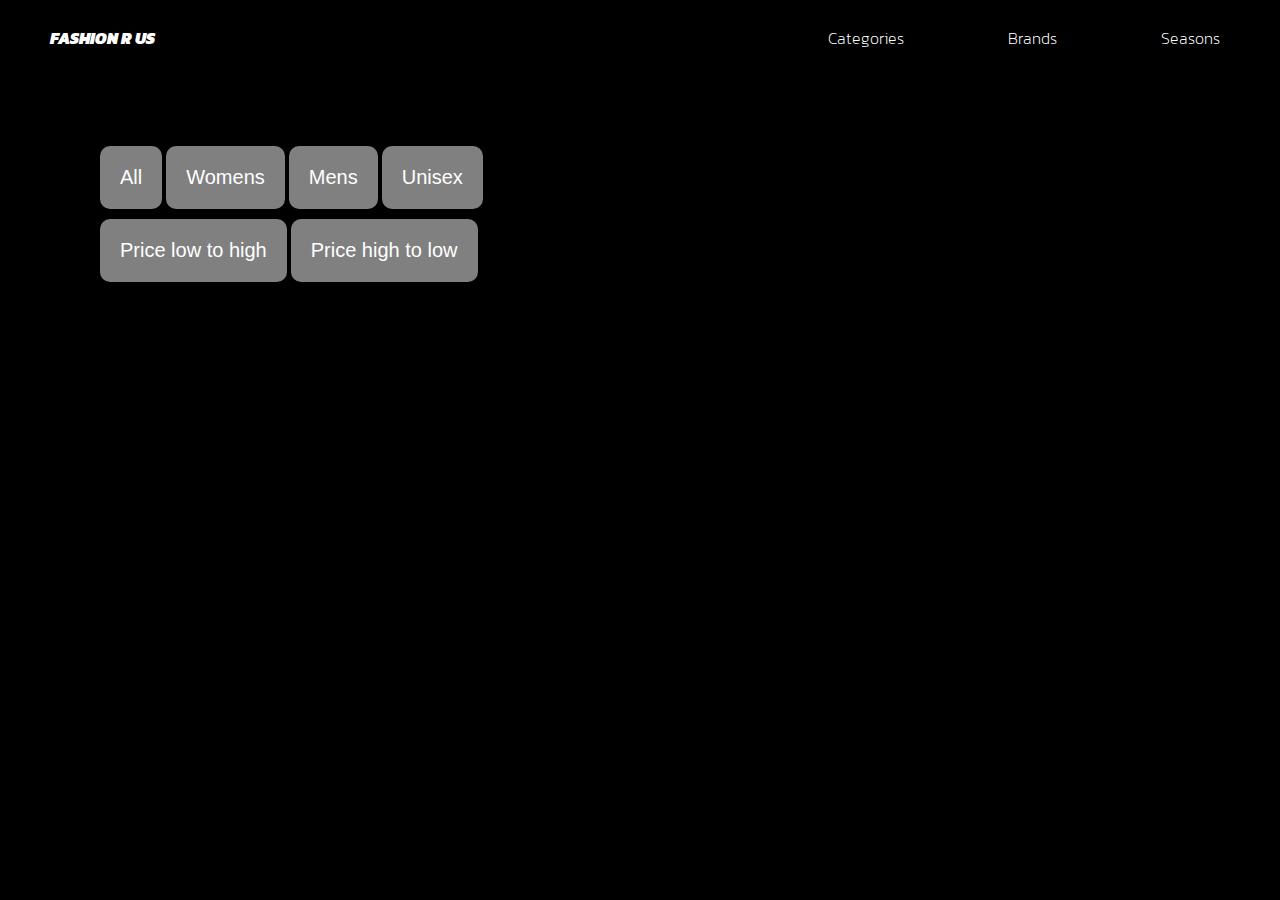
<file: produktliste.html>
<!DOCTYPE html>
<html lang="en">
  <head>
    <meta charset="UTF-8" />
    <meta name="viewport" content="width=device-width, initial-scale=1.0" />
    <title>Produkter</title>
    <link rel="stylesheet" href="css/main.css" />
    <script src="js/produktliste.js" defer></script>
  </head>
  <body>
    <header>
      <div id="logo_container">
        <a href="index.html"><p>FASHION R US</p></a>
      </div>
      <ul class="header_list">
        <li>Categories</li>
        <li>Brands</li>
        <li>Seasons</li>
      </ul>
    </header>
    <main>
      <section class="product_section">
        <h2 class="category_title"></h2>
        <div id="filters">
          <button data-gender="All">All</button>
          <button data-gender="Women">Womens</button>
          <button data-gender="Men">Mens</button>
          <button data-gender="Unisex">Unisex</button>
        </div>
        <section id="sorting">
          <button data-direction="lohi">Price low to high</button>
          <button data-direction="hilo">Price high to low</button>
        </section>
        <p id="filter_number"></p>
        <div class="category_grid"></div>
      </section>
    </main>
    <footer></footer>
  </body>
</html>
</file>
<file: css/main.css>
/* header */
.header_list {
  list-style-type: none;
  li {
    display: inline;
    margin: 50px;
  }
  li:hover {
    text-decoration: underline;
  }
}
header {
  display: flex;
  justify-content: space-between;
  background-color: #000000;
  color: white;
  padding: 10px 10px 10px 50px;
  position: sticky;
  top: 0;
  z-index: 1;
  a {
    text-decoration: none;
    color: white;
  }
}

/* body */
body {
  margin: 0;
  background-color: #000000;
  color: white;
}

/* category page */
.category_section {
  padding: 0 100px 0 100px;
  background-color: #2c3491;
}
.category_list_container {
  background-color: white;
  padding: 20px 50px 20px 50px;
  color: #000000;
  text-align: center;
  a {
    text-decoration: none;
    color: #000000;
  }
}
.category_list_container:hover {
  outline: 10px solid black;
}
.category_grid {
  display: grid;
  gap: 10px;
  gap: 50px;
  grid-template-columns: repeat(auto-fit, minmax(300px, 1fr));
  padding-bottom: 100px;
}

/* product list page */
.product_list_container {
  background-color: white;
  padding: 20px 50px 20px 50px;
  color: #000000;
  text-align: center;
  display: grid;
  grid-template-rows: subgrid;
  grid-row: span 5;
  gap: 0;
  a {
    text-decoration: none;
    color: #000000;
  }
  p {
    font-family: "KanitExtraLight";
    font-size: 13px;
    color: gray;
  }
}
p.price {
  font-family: "KanitItalic";
  font-size: 15px;
  color: rgb(0, 0, 0);
  margin: 0;
}

p.category {
  margin: 0;
}
.product_list_container:hover {
  outline: 10px solid #2c3491;
}
.product_section {
  padding: 0 100px 0 100px;
  background-color: black;
}
.image_container {
  position: relative;
}
.hidden {
  display: none;
}
.sold_out {
  position: absolute;
  top: 1px;
  left: 1px;
  background-color: #962222;
  color: white;
  font-family: "KanitExtraLight";
  padding: 20px;
  display: block;
}
.sale {
  background-color: #e0b20b;
  color: white;
  width: 100px;
  display: block;
  position: absolute;
  top: 1px;
  right: 1px;
  p {
    color: white;
    font-family: "KanitItalic";
  }
}
.sale_marker {
  display: block;
  p {
    color: #e0b20b;
    font-family: "KanitItalic";
    font-size: 15px;
  }
}

p.price_outline {
  text-decoration: line-through;
  color: grey;
}
.sold_out_opacity {
  opacity: 20%;
}

#filters,
#sorting {
  margin-bottom: 10px;
  button {
    background-color: grey;
    padding: 20px;
    border: none;
    border-radius: 10px;
    font-size: 20px;
    color: white;
  }
  button:hover {
    background-color: #962222;
  }
  button:focus {
    background-color: #962222;
  }
}

/* product page */

.grid_2-2-1 {
  display: grid;
  grid-template-columns: repeat(auto-fit, minmax(500px, 1fr));
  gap: 50px;
  margin: 0 100px 0 100px;
  h2 {
    color: white;
    padding: 10px;
  }
  p {
    font-family: "KanitExtraLight";
    font-size: 15px;
    margin-bottom: 40px;
  }
  .basket_area {
    background-color: #2c3491;
    padding-bottom: 30px;
    margin: 0;
    text-align: center;
  }
  img {
    max-width: 500px;
    margin: auto;
  }
}
.choose_size {
  margin-bottom: 80px;
}

/* footer */
footer {
  background-color: #000000;
  padding: 50px;
}

/* fonte */
@font-face {
  font-family: KanitBlackItalic;
  src: url(../fonts/Kanit/Kanit-BlackItalic.ttf);
}
@font-face {
  font-family: KanitExtraLight;
  src: url(../fonts/Kanit/Kanit-ExtraLight.ttf);
}
@font-face {
  font-family: KanitItalic;
  src: url(../fonts/Kanit/Kanit-Italic.ttf);
}
#logo_container {
  p {
    font-family: "KanitBlackItalic";
  }
}
.header_list {
  li {
    font-family: "KanitExtraLight";
  }
}

h1 {
  font-family: "KanitBlackItalic";
  font-size: 100px;
  text-align: center;
  margin: 0;
  background-color: white;
  color: #000000;
  padding: 350px 0 350px 0;
}
h2 {
  font-family: "KanitItalic";
  font-size: 40px;
  margin: 0;
  padding: 50px 0 20px 0;
}
h3 {
  font-family: "KanitItalic";
  font-size: 20px;
}
</file>
